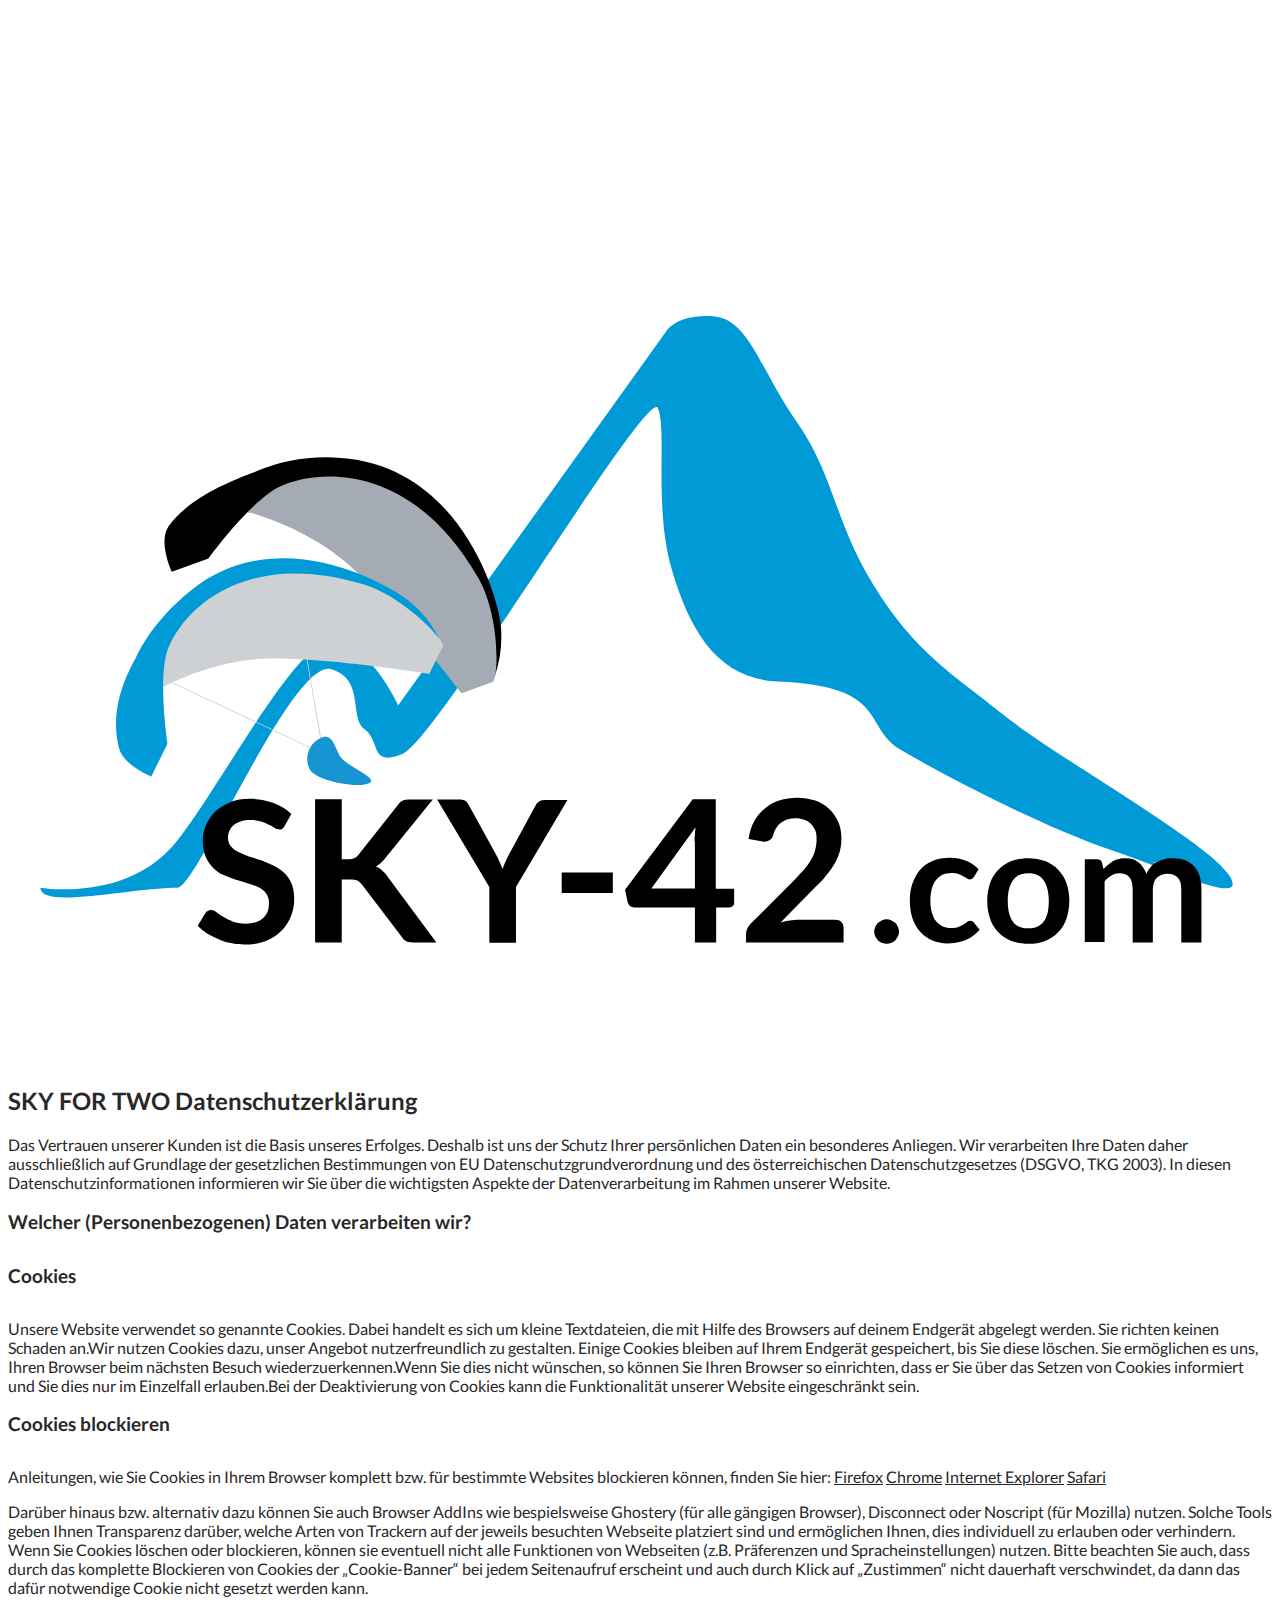
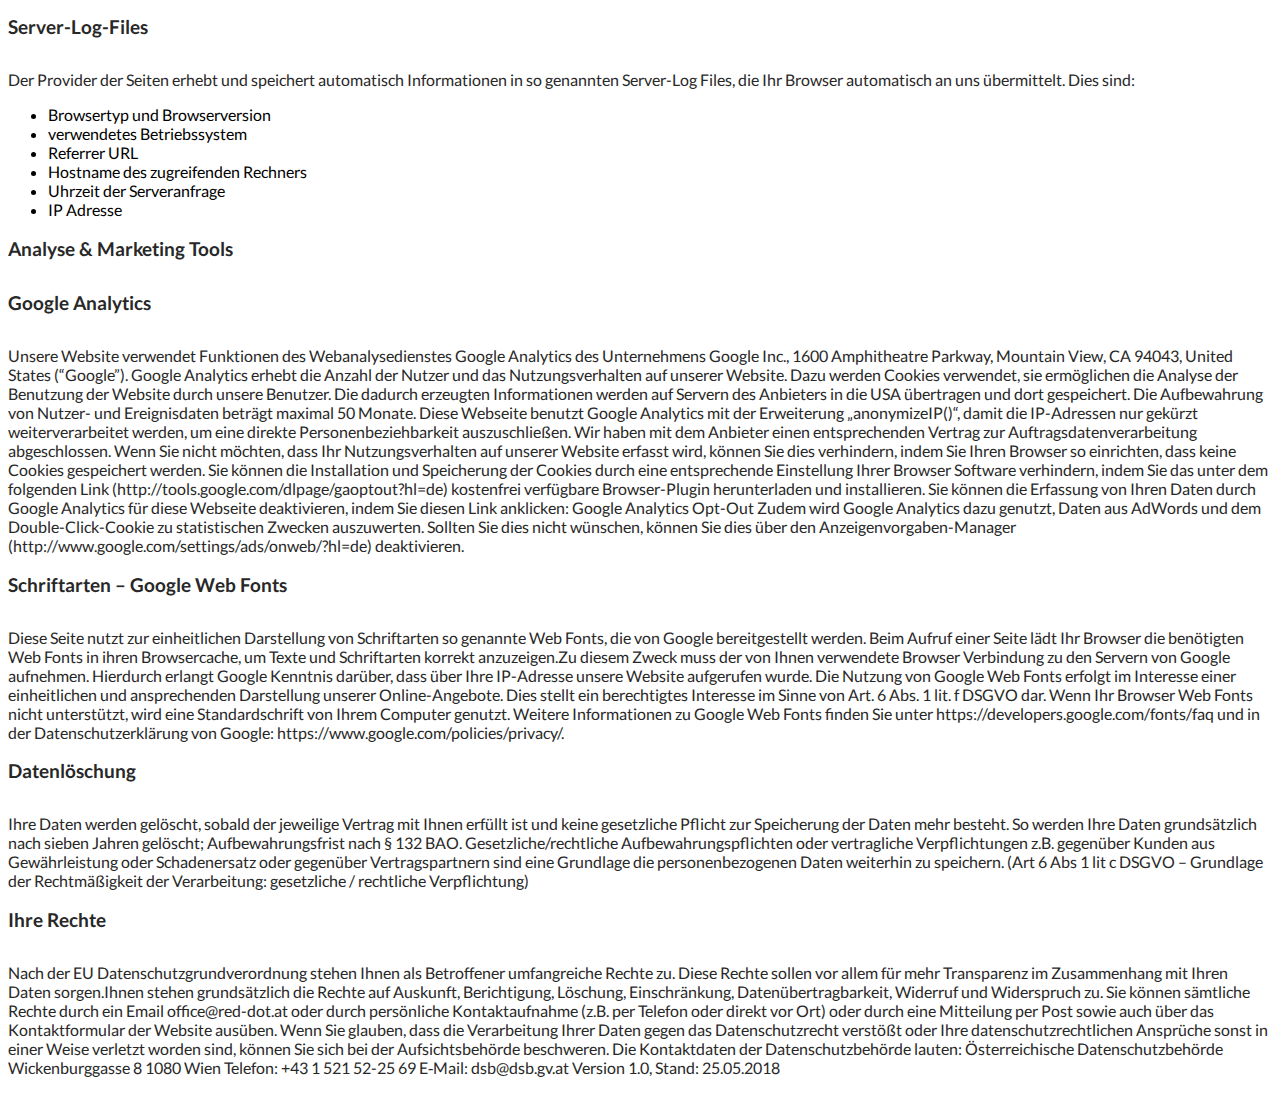
<file: datenschutz.html>
<!DOCTYPE html>
<html lang="en">
  <head>
    <!-- Required meta tags -->
    <meta charset="utf-8">
    <meta name="viewport" content="width=device-width, initial-scale=1, shrink-to-fit=no">
    <!-- Bootstrap CSS -->
    <link rel="stylesheet" href="https://maxcdn.bootstrapcdn.com/bootstrap/4.0.0-alpha.6/css/bootstrap.min.css" integrity="sha384-rwoIResjU2yc3z8GV/NPeZWAv56rSmLldC3R/AZzGRnGxQQKnKkoFVhFQhNUwEyJ" crossorigin="anonymous">
    <!-- Custom CSS -->
    <link rel="stylesheet" type="text/css" href="css/sky-42.css">
    <!-- Favicon -->
    <link rel="favicon" href="img/logo.png">

  </head>
  <body>

    <section class="thanks">
      <div class="container">
        <div class="row">
          <div class="col-lg-2 offset-lg-5 col-xs-6 offset-xs-3">
            <img class="img-fluid booking-logo" src="img/logo.svg" onerror="this.src='logo.png'; this.onerror=null;">
          </div>
          <div class="col-lg-6 offset-lg-3 col-xs-10 offset-xs-1 datenschutz">

            <h2>SKY FOR TWO Datenschutzerklärung</h2>
            <p></p>
            <p>Das Vertrauen unserer Kunden ist die Basis unseres Erfolges. Deshalb ist uns der Schutz Ihrer persönlichen Daten ein besonderes Anliegen. Wir verarbeiten Ihre Daten daher ausschließlich auf Grundlage der gesetzlichen Bestimmungen von EU Datenschutzgrundverordnung und des österreichischen Datenschutzgesetzes (DSGVO, TKG 2003). In diesen Datenschutzinformationen informieren wir Sie über die wichtigsten Aspekte der Datenverarbeitung im Rahmen unserer Website.</p>
            <p></p>
            <h3>Welcher (Personenbezogenen) Daten verarbeiten wir?</h3>
            <p></p>
            <h3>Cookies</h3>
            <p>Unsere Website verwendet so genannte Cookies. Dabei handelt es sich um kleine Textdateien, die mit Hilfe des Browsers auf deinem Endgerät abgelegt werden. Sie richten keinen Schaden an.Wir nutzen Cookies dazu, unser Angebot nutzerfreundlich zu gestalten. Einige Cookies bleiben auf Ihrem Endgerät gespeichert, bis Sie diese löschen. Sie ermöglichen es uns, Ihren Browser beim nächsten Besuch wiederzuerkennen.Wenn Sie dies nicht wünschen, so können Sie Ihren Browser so einrichten, dass er Sie über das Setzen von Cookies informiert und Sie dies nur im Einzelfall erlauben.Bei der Deaktivierung von Cookies kann die Funktionalität unserer Website eingeschränkt sein.
            </p>
            <p></p>
            <h3>Cookies blockieren</h3>
            <p></p>
            <p>Anleitungen, wie Sie Cookies in Ihrem Browser komplett bzw. für bestimmte Websites blockieren können, finden Sie hier:
              <a href="https://support.mozilla.org/de/kb/Cookies-blockieren#w_cookies-einer-einzelnen-website-blockieren" target="blank">Firefox</a>
              <a href="" target="blank">Chrome</a>
              <a href="" target="blank">Internet Explorer</a>
              <a href="" target="blank">Safari</a>
            </p>
            <p></p>
            <p> Darüber hinaus bzw. alternativ dazu können Sie auch Browser AddIns wie bespielsweise Ghostery (für alle gängigen Browser), Disconnect oder Noscript (für Mozilla) nutzen. Solche Tools geben Ihnen Transparenz darüber, welche Arten von Trackern auf der jeweils besuchten Webseite platziert sind und ermöglichen Ihnen, dies individuell zu erlauben oder verhindern. Wenn Sie Cookies löschen oder blockieren, können sie eventuell nicht alle Funktionen von Webseiten (z.B. Präferenzen und Spracheinstellungen) nutzen. Bitte beachten Sie auch, dass durch das komplette Blockieren von Cookies der „Cookie-Banner“ bei jedem Seitenaufruf erscheint und auch durch Klick auf „Zustimmen“ nicht dauerhaft verschwindet, da dann das dafür notwendige Cookie nicht gesetzt werden kann.
            </p>
            <p></p>
            <h3>Server-Log-Files</h3>
            <p></p>
            <p>Der Provider der Seiten erhebt und speichert automatisch Informationen in so genannten Server-Log Files, die Ihr Browser automatisch an uns übermittelt. Dies sind:
              <ul>
                <li>Browsertyp und Browserversion</li>
                <li>verwendetes Betriebssystem</li>
                <li>Referrer URL</li>
                <li>Hostname des zugreifenden Rechners</li>
                <li>Uhrzeit der Serveranfrage</li>
                <li>IP Adresse</li>
              </ul>
            </p>
            <p></p>
            <h3>Analyse & Marketing Tools</h3>
            <p></p>
            <h3>Google Analytics</h3>
            <p></p>
            <p>Unsere Website verwendet Funktionen des Webanalysedienstes Google Analytics des Unternehmens Google Inc., 1600 Amphitheatre Parkway, Mountain View, CA 94043, United States (“Google”). Google Analytics erhebt die Anzahl der Nutzer und das Nutzungsverhalten auf unserer Website. Dazu werden Cookies verwendet, sie ermöglichen die Analyse der Benutzung der Website durch unsere Benutzer. Die dadurch erzeugten Informationen werden auf Servern des Anbieters in die USA übertragen und dort gespeichert.  Die Aufbewahrung von Nutzer- und Ereignisdaten beträgt maximal 50 Monate. Diese Webseite benutzt Google Analytics mit der Erweiterung „anonymizeIP()“, damit die IP-Adressen nur gekürzt weiterverarbeitet werden, um eine direkte Personenbeziehbarkeit auszuschließen. Wir haben mit dem Anbieter einen entsprechenden Vertrag zur Auftragsdatenverarbeitung abgeschlossen. Wenn Sie nicht möchten, dass Ihr Nutzungsverhalten auf unserer Website erfasst wird, können Sie dies verhindern, indem Sie Ihren Browser so einrichten, dass keine Cookies gespeichert werden. Sie können die Installation und Speicherung der Cookies durch eine entsprechende Einstellung Ihrer Browser Software verhindern, indem Sie das unter dem folgenden Link (http://tools.google.com/dlpage/gaoptout?hl=de) kostenfrei verfügbare Browser-Plugin herunterladen und installieren. Sie können die Erfassung von Ihren Daten durch Google Analytics für diese Webseite deaktivieren, indem Sie diesen Link anklicken: Google Analytics Opt-Out Zudem wird Google Analytics dazu genutzt, Daten aus AdWords und dem Double-Click-Cookie zu statistischen Zwecken auszuwerten. Sollten Sie dies nicht wünschen, können Sie dies über den Anzeigenvorgaben-Manager (http://www.google.com/settings/ads/onweb/?hl=de) deaktivieren.
            </p>
            <p></p>
            <h3>Schriftarten – Google Web Fonts</h3>
            <p></p>
            <p>Diese Seite nutzt zur einheitlichen Darstellung von Schriftarten so genannte Web Fonts, die von Google bereitgestellt werden. Beim Aufruf einer Seite lädt Ihr Browser die benötigten Web Fonts in ihren Browsercache, um Texte und Schriftarten korrekt anzuzeigen.Zu diesem Zweck muss der von Ihnen verwendete Browser Verbindung zu den Servern von Google aufnehmen. Hierdurch erlangt Google Kenntnis darüber, dass über Ihre IP-Adresse unsere Website aufgerufen wurde. Die Nutzung von Google Web Fonts erfolgt im Interesse einer einheitlichen und ansprechenden Darstellung unserer Online-Angebote. Dies stellt ein berechtigtes Interesse im Sinne von Art. 6 Abs. 1 lit. f DSGVO dar. Wenn Ihr Browser Web Fonts nicht unterstützt, wird eine Standardschrift von Ihrem Computer genutzt. Weitere Informationen zu Google Web Fonts finden Sie unter https://developers.google.com/fonts/faq und in der Datenschutzerklärung von Google: https://www.google.com/policies/privacy/.
            </p>
            <p></p>
            <h3>Datenlöschung</h3>
            <p></p>
            <p>Ihre Daten werden gelöscht, sobald der jeweilige Vertrag mit Ihnen erfüllt ist und keine gesetzliche Pflicht zur Speicherung der Daten mehr besteht. So werden Ihre Daten grundsätzlich nach sieben Jahren gelöscht; Aufbewahrungsfrist nach § 132 BAO. Gesetzliche/rechtliche Aufbewahrungspflichten oder vertragliche Verpflichtungen z.B. gegenüber Kunden aus Gewährleistung oder Schadenersatz oder gegenüber Vertragspartnern sind eine Grundlage die personenbezogenen Daten weiterhin zu speichern. (Art 6 Abs 1 lit c DSGVO – Grundlage der Rechtmäßigkeit der Verarbeitung: gesetzliche / rechtliche Verpflichtung)
            </p>
            <p></p>
            <h3>Ihre Rechte</h3>
            <p></p>
            <p>
            Nach der EU Datenschutzgrundverordnung stehen Ihnen als Betroffener umfangreiche Rechte zu. Diese Rechte sollen vor allem für mehr Transparenz im Zusammenhang mit Ihren Daten sorgen.Ihnen stehen grundsätzlich die Rechte auf Auskunft, Berichtigung, Löschung, Einschränkung, Datenübertragbarkeit, Widerruf und Widerspruch zu.
            Sie können sämtliche Rechte durch ein Email office@red-dot.at oder durch persönliche Kontaktaufnahme (z.B. per Telefon oder direkt vor Ort) oder durch eine Mitteilung per Post sowie auch über das Kontaktformular der Website ausüben. Wenn Sie glauben, dass die Verarbeitung Ihrer Daten gegen das Datenschutzrecht verstößt oder Ihre datenschutzrechtlichen Ansprüche sonst in einer Weise verletzt worden sind, können Sie sich bei der Aufsichtsbehörde beschweren. Die Kontaktdaten der Datenschutzbehörde lauten:

            Österreichische Datenschutzbehörde
            Wickenburggasse 8
            1080 Wien
            Telefon: +43 1 521 52-25 69
            E‑Mail: dsb@dsb.gv.at

            Version 1.0, Stand: 25.05.2018
          </p>
          </div>
        </div>
      </div>
    </section>

    <style>
      h3 {
        marign-top: 3rem !important;
        margin-bottom: 2rem !important;
      }
    </style>



  </body>
</html>
</file>
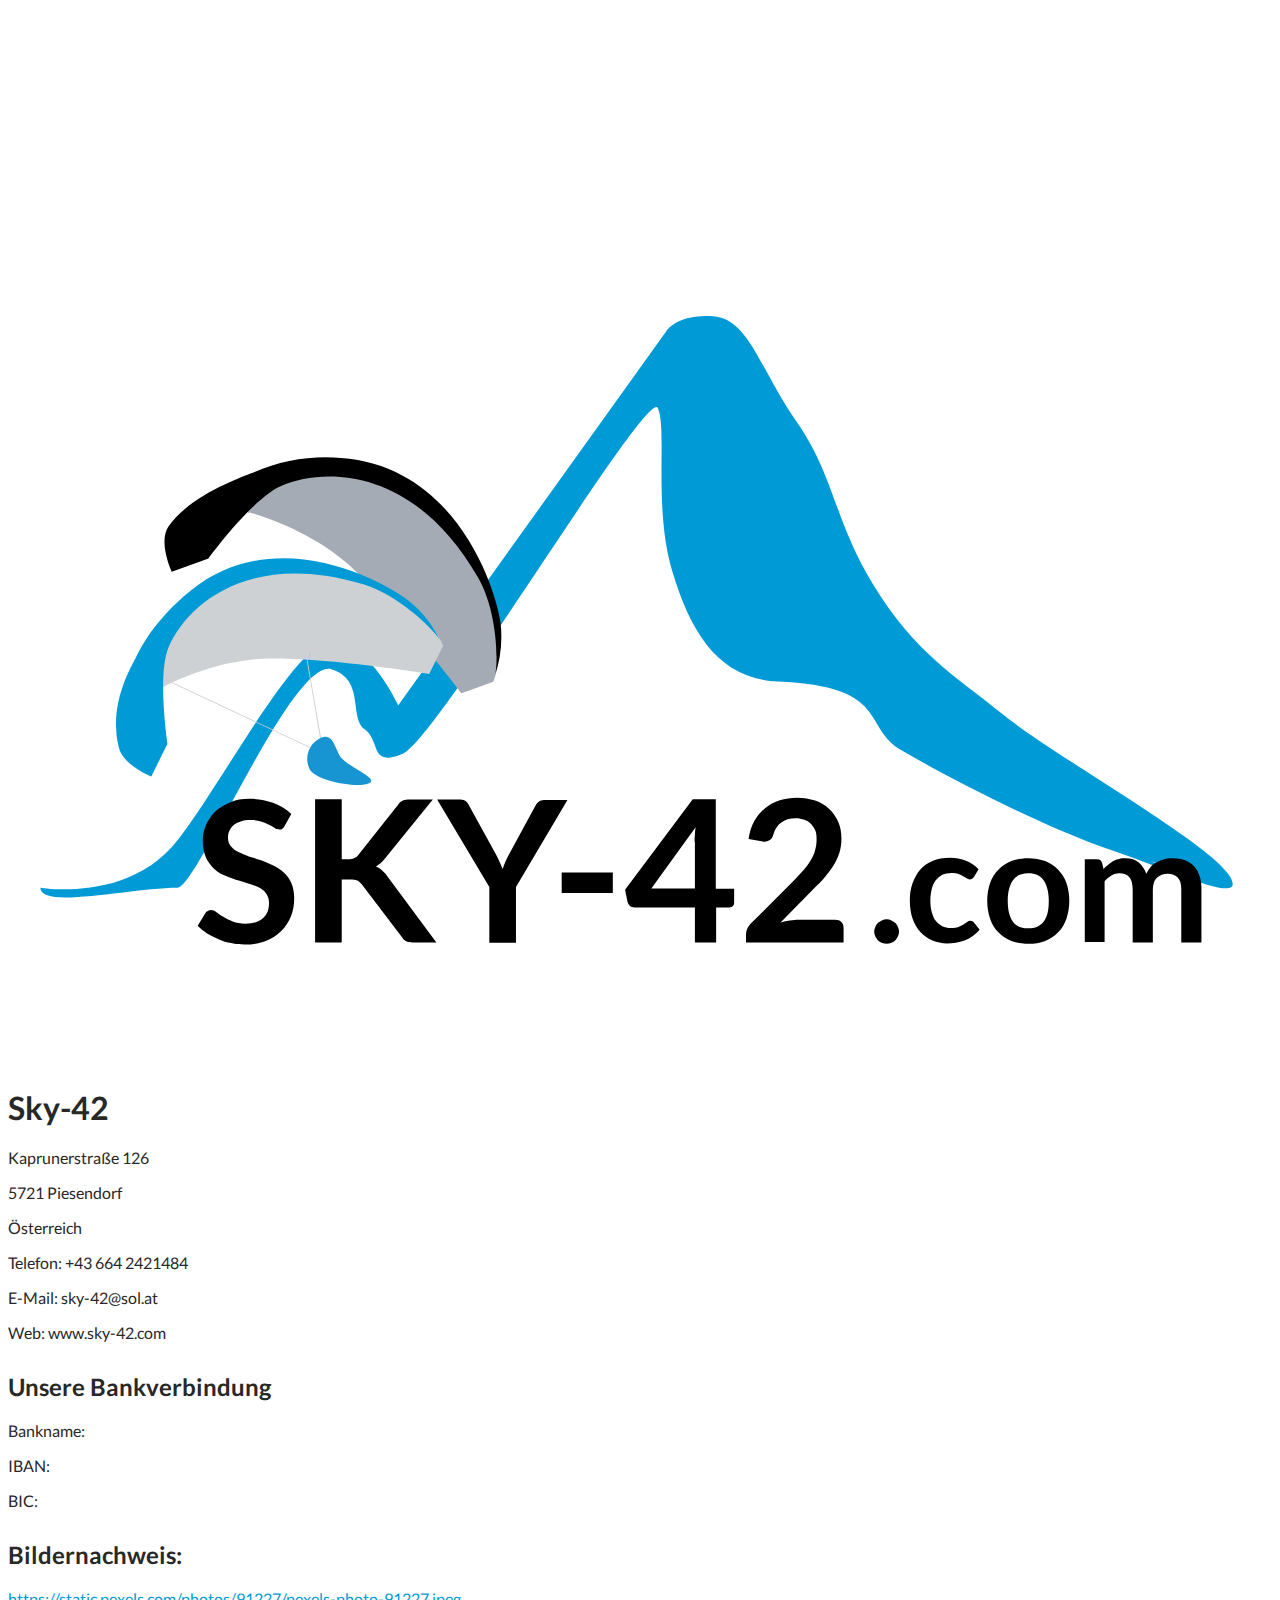
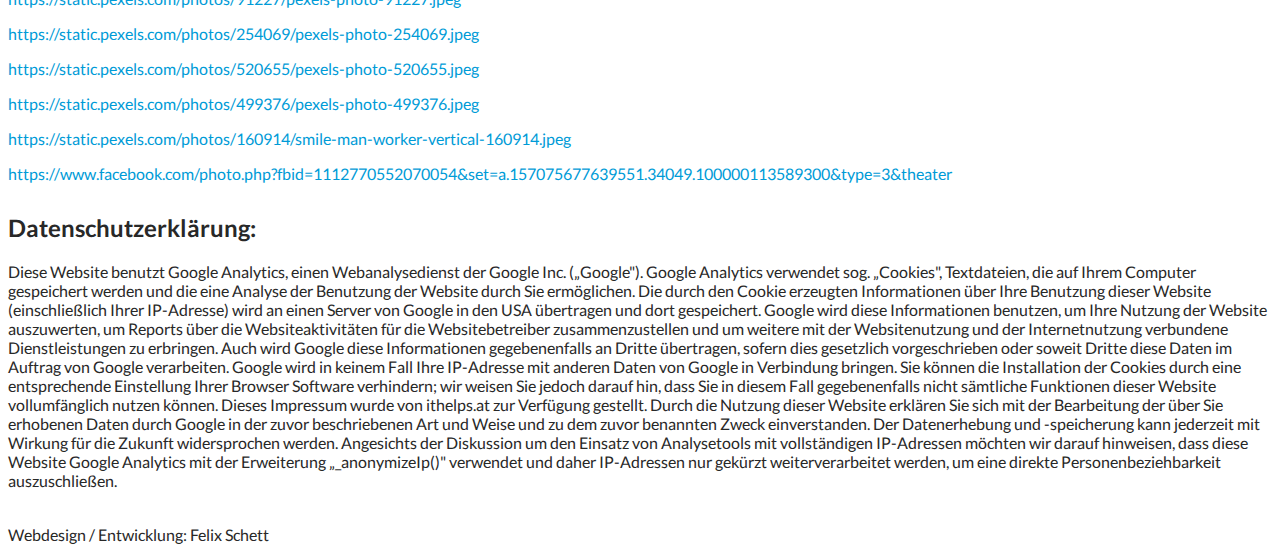
<file: impressum.html>
<!DOCTYPE html>
<html lang="en">
  <head>
    <!-- Required meta tags -->
    <meta charset="utf-8">
    <meta name="viewport" content="width=device-width, initial-scale=1, shrink-to-fit=no">
    <!-- Bootstrap CSS -->
    <link rel="stylesheet" href="https://maxcdn.bootstrapcdn.com/bootstrap/4.0.0-alpha.6/css/bootstrap.min.css" integrity="sha384-rwoIResjU2yc3z8GV/NPeZWAv56rSmLldC3R/AZzGRnGxQQKnKkoFVhFQhNUwEyJ" crossorigin="anonymous">
    <!-- Custom CSS -->
    <link rel="stylesheet" type="text/css" href="css/sky-42.css">
    <!-- Favicon -->
    <link rel="favicon" href="img/logo.png">

  </head>
  <body>

    <section class="thanks">
      <div class="container">
        <div class="row">
          <div class="col-lg-2 offset-lg-5 col-xs-6 offset-xs-3">
            <img class="img-fluid booking-logo" src="img/logo.svg" onerror="this.src='logo.png'; this.onerror=null;">
          </div>
          <div class="col-lg-6 offset-lg-3 col-xs-10 offset-xs-1 impressum">

            <h1>Sky-42</h1>
            <p>Kaprunerstraße 126</p>
            <p>5721 Piesendorf</p>
            <p>Österreich</p>

            <p>Telefon: +43 664 2421484</p>
            <p>E-Mail: sky-42@sol.at</p>
            <p>Web: www.sky-42.com</p>

            <h2>Unsere Bankverbindung</h2>
            <p>Bankname: </p>
            <p>IBAN: </p>
            <p>BIC: </p>

            <h2>Bildernachweis:</h2>

            <p>
              <a href="https://static.pexels.com/photos/91227/pexels-photo-91227.jpeg">
                https://static.pexels.com/photos/91227/pexels-photo-91227.jpeg
              </a>
            </p>

            <p>
              <a href="https://static.pexels.com/photos/254069/pexels-photo-254069.jpeg">
                https://static.pexels.com/photos/254069/pexels-photo-254069.jpeg
              </a>
            </p>

            <p>
              <a href="https://static.pexels.com/photos/520655/pexels-photo-520655.jpeg">
                https://static.pexels.com/photos/520655/pexels-photo-520655.jpeg
              </a>
            </p>

            <p>
              <a href="https://static.pexels.com/photos/499376/pexels-photo-499376.jpeg">
                https://static.pexels.com/photos/499376/pexels-photo-499376.jpeg
              </a>
            </p>

            <p>
              <a href="https://static.pexels.com/photos/160914/smile-man-worker-vertical-160914.jpeg">
                https://static.pexels.com/photos/160914/smile-man-worker-vertical-160914.jpeg
              </a>
            </p>

            <p>
              <a href="https://www.facebook.com/photo.php?fbid=1112770552070054&set=a.157075677639551.34049.100000113589300&type=3&theater">
                https://www.facebook.com/photo.php?fbid=1112770552070054&set=a.157075677639551.34049.100000113589300&type=3&theater
              </a>
            </p>

            <h2>Datenschutzerklärung:</h2>
            <p>Diese Website benutzt Google Analytics, einen Webanalysedienst der Google Inc. („Google"). Google Analytics verwendet sog. „Cookies", Textdateien, die auf Ihrem Computer gespeichert werden und die eine Analyse der Benutzung der Website durch Sie ermöglichen. Die durch den Cookie erzeugten Informationen über Ihre Benutzung dieser Website (einschließlich Ihrer IP-Adresse) wird an einen Server von Google in den USA übertragen und dort gespeichert. Google wird diese Informationen benutzen, um Ihre Nutzung der Website auszuwerten, um Reports über die Websiteaktivitäten für die Websitebetreiber zusammenzustellen und um weitere mit der Websitenutzung und der Internetnutzung verbundene Dienstleistungen zu erbringen. Auch wird Google diese Informationen gegebenenfalls an Dritte übertragen, sofern dies gesetzlich vorgeschrieben oder soweit Dritte diese Daten im Auftrag von Google verarbeiten. Google wird in keinem Fall Ihre IP-Adresse mit anderen Daten von Google in Verbindung bringen. Sie können die Installation der Cookies durch eine entsprechende Einstellung Ihrer Browser Software verhindern; wir weisen Sie jedoch darauf hin, dass Sie in diesem Fall gegebenenfalls nicht sämtliche Funktionen dieser Website vollumfänglich nutzen können. Dieses Impressum wurde von ithelps.at zur Verfügung gestellt. Durch die Nutzung dieser Website erklären Sie sich mit der Bearbeitung der über Sie erhobenen Daten durch Google in der zuvor beschriebenen Art und Weise und zu dem zuvor benannten Zweck einverstanden. Der Datenerhebung und -speicherung kann jederzeit mit Wirkung für die Zukunft widersprochen werden. Angesichts der Diskussion um den Einsatz von Analysetools mit vollständigen IP-Adressen möchten wir darauf hinweisen, dass diese Website Google Analytics mit der Erweiterung „_anonymizeIp()" verwendet und daher IP-Adressen nur gekürzt weiterverarbeitet werden, um eine direkte Personenbeziehbarkeit auszuschließen.</p>

            <p><br>Webdesign / Entwicklung: Felix Schett</p>


          </div>
        </div>
      </div>
    </section>



  </body>
</html>
</file>
<file: css/sky-42.css>
/* latin-ext */
@font-face {
  font-family: 'Lato';
  font-style: normal;
  font-weight: 400;
  font-display: swap;
  src: url(../fonts/S6uyw4BMUTPHjxAwXiWtFCfQ7A.woff2) format('woff2');
  unicode-range: U+0100-024F, U+0259, U+1E00-1EFF, U+2020, U+20A0-20AB, U+20AD-20CF, U+2113, U+2C60-2C7F, U+A720-A7FF;
}
/* latin */
@font-face {
  font-family: 'Lato';
  font-style: normal;
  font-weight: 400;
  font-display: swap;
  src: url(../fonts/S6uyw4BMUTPHjx4wXiWtFCc.woff2) format('woff2');
  unicode-range: U+0000-00FF, U+0131, U+0152-0153, U+02BB-02BC, U+02C6, U+02DA, U+02DC, U+2000-206F, U+2074, U+20AC, U+2122, U+2191, U+2193, U+2212, U+2215, U+FEFF, U+FFFD;
}
/* latin-ext */
@font-face {
  font-family: 'Lato';
  font-style: normal;
  font-weight: 700;
  font-display: swap;
  src: url(../fonts/S6u9w4BMUTPHh6UVSwaPGQ3q5d0N7w.woff2) format('woff2');
  unicode-range: U+0100-024F, U+0259, U+1E00-1EFF, U+2020, U+20A0-20AB, U+20AD-20CF, U+2113, U+2C60-2C7F, U+A720-A7FF;
}
/* latin */
@font-face {
  font-family: 'Lato';
  font-style: normal;
  font-weight: 700;
  font-display: swap;
  src: url(../fonts/S6u9w4BMUTPHh6UVSwiPGQ3q5d0.woff2) format('woff2');
  unicode-range: U+0000-00FF, U+0131, U+0152-0153, U+02BB-02BC, U+02C6, U+02DA, U+02DC, U+2000-206F, U+2074, U+20AC, U+2122, U+2191, U+2193, U+2212, U+2215, U+FEFF, U+FFFD;
}

.btn-book-online {
  position: fixed;
  right: 16px;
  bottom: 16px;
  min-height: 42px;
  min-width: 200px;
  border-radius: 10px;
  background-color: #123340;
  color: #fff;
  font-family: Lato, sans-serif;
  font-weight: 500;
  font-size: 1.15rem;
  width: 200px;
  line-height: 1;
  display: flex;
  justify-content: center;
  align-items: center;
  z-index: 100000;
  -webkit-box-shadow: 0px 0px 16px 0px rgba(124,124,124,0.9);
  box-shadow: 0px 0px 16px 0px rgba(124,124,124,0.9);
}

.btn-book-online:hover {
  color: #fff;
  background-color: #1B3B48;
}

#about {
  min-height: 100vh;
  height: auto;
}
#about i {
  color: #009bd7;
}
.about-heading {
  padding: 50px 0 30px 0;
  text-transform: uppercase;
  font-family: Lato, sans-serif;
  font-size: 1.4rem;
}
.about-text {
  font-size: 1.2rem;
}
.about-icon-container {
  padding-top: 50px;
}
.about-icon-text {
  padding-top: 20px;
}
@media (min-width: 576px) {
  .about-heading {
    font-size: 1.6rem;
  }
}
@media (min-width: 768px) {
  .about-heading {
    font-size: 1.8rem;
  }
}
@media (min-width: 992px) {
  .about-heading {
    font-size: 2rem;
  }
}
/*@media (min-width: 1200px) {
	.about-heading {
		padding-top: 15vh;
	}
}*/
#booking {
  min-height: 100vh;
}
.booking-heading {
  padding-top: 20px;
  padding-bottom: 40px;
}
.btn-booking {
  margin-bottom: 60px;
  margin-top: 30px !important;
}
.booking-logo {
  margin-top: 30vh;
  margin-bottom: 10vh;
}
.booking-text {
  font-size: 1.4rem;
  font-family: 'Lato';
}
.hotline-heading {
  font-size: 2rem;
  font-family: 'Lato';
  padding-top: 15vh;
  padding-bottom: 25vh;
  letter-spacing: .2rem;
}
.booking-subheading {
  font-size: 1.2rem;
  font-family: 'Lato';
  padding-top: 10vh;
  padding-bottom: 10vh;
  letter-spacing: .2rem;
}
#contact {
  min-height: 100vh;
  font-family: Lato, sans-serif;
}
.contact-heading {
  font-size: 1.4rem;
  text-transform: uppercase;
}
.contact-text {
  font-size: 1.2rem;
  padding-bottom: 20px;
}
.contact-image:hover {
  background-color: #000000;
  opacity: 0.7;
}
#customer {
  min-height: 100vh;
}
.customer-heading {
  padding-top: 50px;
  padding-bottom: 60px;
}
.customer-text {
  display: flex;
  justify-content: center;
  /* align horizontal */
  align-items: center;
  /* align vertical */
}
.customer-info {
  margin-top: 30px;
  margin-bottom: 20px;
}
.customer-info-text {
  padding-left: 20px;
  font-weight: bold;
}
.customer-img {
  width: 50px;
  height: 50px;
  border-radius: 25px;
  border: 1px solid #ced1d3;
}
.ap {
  color: #009bd7;
  font-size: 1.2em;
}
.speech-bubble {
  position: relative;
  border-radius: 1px;
  background-color: #ced1d3;
  padding: 20px;
  min-height: 200px;
}
.speech-bubble:after {
  content: '';
  position: absolute;
  bottom: 0;
  left: 25px;
  width: 0;
  height: 0;
  border: 1em solid transparent;
  border-top-color: #ced1d3;
  border-bottom: 0;
  border-left: 0;
  margin-left: -0.5em;
  margin-bottom: -1em;
}
.customer-social {
  margin-top: 20px;
}
.customer-icon {
  color: #282828;
  margin-left: 20px;
  margin-top: 20px;
  border: 1px solid #282828;
  border-radius: 50%;
  width: 40px;
  height: 40px;
  padding: 10px;
  transition: all .5s ease;
}
.customer-icon i {
  color: #282828;
  transition: all .5s ease;
}
.customer-icon:hover {
  border-color: #009bd7;
  color: #009bd7;
  transition: all .5s ease;
}
.customer-icon:hover .fa {
  color: #009bd7 !important;
  transition: all .5s ease;
}
#landing {
  height: 100vh;
}
.landing-container {
  width: 100vw;
  height: 100vh;
  background-image: url("../img/landing4.jpg");
  background-size: cover;
}
.col-line {
  border-right: 1px solid rgba(255, 255, 255, 0);
  height: 100vh;
}
.landing-text {
  position: absolute;
  top: 30%;
  left: 25%;
  width: 50%;
}
.landing-text h1 {
  color: #ffffff;
  font-family: 'Lato', sans-serif;
  font-weight: 900;
  font-size: 1.2rem !important;
  text-transform: uppercase;
  letter-spacing: 0.3rem;
}
.landing-scroll {
  position: absolute;
  bottom: 15%;
  left: 50%;
}
.landing-button {
  width: 50px;
  height: 50px;
  border-radius: 50%;
  border: 2px solid #ffffff;
  background-color: transparent;
  margin-left: -25px;
  transition: all .5s ease;
}
.landing-button i {
  color: #ffffff;
  transition: all .5s ease;
}
.landing-button:hover,
.landing-button:focus,
.landing-button:active {
  border-color: #ffffff;
  background-color: rgba(255, 255, 255, 0.5);
  outline: 0;
  transition: all .5s ease;
}
.landing-button:hover i,
.landing-button:focus i,
.landing-button:active i {
  color: #ffffff;
  transition: all .5s ease;
}
@media (min-width: 576px) {
  .landing-text h1 {
    font-size: 1.6rem !important;
  }
}
@media (min-width: 768px) {
  .landing-text h1 {
    font-size: 2rem !important;
  }
}
@media (min-width: 992px) {
  .video-container {
    position: absolute;
    top: 0;
    left: 0;
    width: 100vw;
    max-height: 100vh;
    z-index: -1;
  }
  .landing-video {
    position: absolute;
    width: 100%;
    height: auto;
    transition: 1s opacity;
  }
  .video-cover {
    background-color: #fff;
    height: 100vh;
    z-index: 1;
  }
  .landing-container {
    width: 100vw;
    height: 100vh;
    background-color: rgba(255, 255, 255, 0);
    background-image: none;
  }
  .landing-text {
    top: 40%;
  }
  .landing-text h1 {
    font-size: 2.6rem !important;
  }
  .landing-scroll {
    bottom: 5%;
  }
}
.lang {
  position: fixed;
  top: 10px;
  width: 40vw;
  right: 30vw;
  text-align: center;
  font-size: 1.2rem;
}
.navbar {
  background-color: rgba(255, 255, 255, 0.97);
  height: 50px;
  font-family: 'Lato', sans-serif;
  font-weight: 400;
  letter-spacing: .1rem;
  font-size: .9rem;
  padding: 0;
  margin: 0;
}
.navbar-brand {
  padding: 0;
  margin: 0;
}
.navbar-nav {
  background-color: rgba(255, 255, 255, 0.97);
  margin-top: 5px;
}
.navbar-nav .nav-item .nav-link {
  text-transform: uppercase;
  color: #000000;
  padding: 10px 0 10px 0;
  text-align: center;
  font-size: 1.2rem;
}
.navbar-nav .nav-item .nav-link:hover {
  color: #009bd7;
}
.en.active,
.de.active {
  color: #009bd7 !important;
}
.en:hover,
.de:hover {
  color: #009bd7 !important;
  cursor: pointer;
}
.navbar-light .navbar-nav .active > .nav-link,
.navbar-light .navbar-nav .nav-link.active,
.navbar-light .navbar-nav .nav-link.open,
.navbar-light .navbar-nav .open > .nav-link {
  color: #009bd7;
}
.logo {
  height: 40px;
  margin: 0;
  margin: 5px 0 0 20px;
}
.navbar-toggler-right {
  border: none;
  margin-top: 5px;
}
.navbar-toggler-right .navbar-toggler-icon {
  background-image: url("../img/toggler.svg");
}
.navbar-toggler-right .navbar-toggler-icon:hover {
  background-image: url("../img/toggler-hover.svg");
}
.navbar-toggler-right:hover {
  color: #009bd7;
}
.navbar-toggler-right:focus {
  outline: 0;
}
@media (min-width: 992px) {
  .lang {
    position: fixed;
    top: 5px;
    left: auto;
    right: 20px;
    width: auto;
    cursor: default;
    font-size: 1rem;
  }
  .lang .active {
    color: #009bd7;
  }
  .lang a {
    color: #000000;
    display: inline-block;
    text-decoration: none;
    font-size: 0.85em;
  }
  .lang a:hover {
    color: #009bd7;
  }
  .navbar {
    height: 80px;
  }
  .navbar-nav {
    background-color: transparent;
    margin-top: 0;
  }
  .navbar-nav .nav-item .nav-link {
    font-size: 1rem;
    padding: 20px 20px 0 0;
  }
  .logo {
    height: 80px;
    padding: 10px 0 10px 0;
  }
}
#pilot {
  min-height: 100vh;
}
.pilot-container {
  padding: 15vh 0 0 0;
}
.pilot-img {
  padding: 0 20px 0 20px;
}
.pilot-heading {
  border-top: 1px solid #282828;
  padding-top: 10px;
  color: #282828;
  font-size: 1.4rem;
}
.pilot-subheading {
  font-size: 1rem;
}
.pilot-text-container {
  height: 100%;
}
.pilot-text {
  height: 100%;
  font-size: 1.2rem;
  color: #282828;
  padding-left: 20px;
  padding-bottom: 50px;
  display: flex;
  justify-content: center;
  /* align horizontal */
  align-items: flex-end;
  /* align vertical */
}
@media (min-width: 576px) {
  .pilot-heading {
    font-size: 1.6rem;
  }
}
@media (min-width: 768px) {
  .pilot-heading {
    font-size: 1.8rem;
  }
}
@media (min-width: 992px) {
  .pilot-heading {
    font-size: 2rem;
  }
}
#prices {
  min-height: 100vh;
}
.price-wrapper-outter .btn-book {
  border: none;
  border-radius: 0;
  background-color: #009bd7;
  color: white;
  height: 40px;
  vertical-align: bottom;
  text-transform: uppercase;
}
.price-wrapper-outter:hover .btn-book {
  background-color: #00adf1;
  transition: .6s;
}
.booking-btn {
  text-decoration: none;
}
.booking-btn:hover {
  text-decoration: none;
}
.price-wrapper {
  -webkit-box-shadow: 0px 0px 60px 9px rgba(0, 0, 0, 0.1);
  -moz-box-shadow: 0px 0px 60px 9px rgba(0, 0, 0, 0.1);
  box-shadow: 0px 0px 60px 9px rgba(0, 0, 0, 0.05);
  color: #282828;
  height: auto;
  min-height: 46vh;
  margin-top: 10vh;
}
.price-wrapper .price-content {
  padding: 1.5rem;
}
.price-wrapper .fa {
  padding-right: 30px;
}
.extras-wrapper {
  -webkit-box-shadow: 0px 0px 60px 9px rgba(0, 0, 0, 0.1);
  -moz-box-shadow: 0px 0px 60px 9px rgba(0, 0, 0, 0.1);
  box-shadow: 0px 0px 60px 9px rgba(0, 0, 0, 0.05);
  color: #282828;
  margin-top: 10vh;
}
@media (max-width: 991px) {
  .price-wrapper-outter {
    min-height: 40vh;
  }
  .price-wrapper-outter .btn-book {
    border: none;
    border-radius: 0;
    background-color: #009bd7;
    color: white;
    height: 40px;
    margin: 0;
    padding: .5rem 1rem;
    margin-bottom: 20px;
  }
  .price-wrapper-outter:hover .btn-book {
    margin-bottom: 20px;
  }
  .price-wrapper {
    min-height: 20vh;
  }
}
.card-title {
  text-transform: uppercase;
  padding: 20px 0;
  font-family: 'Lato';
}
.card-hard-facts {
  margin-top: 20px;
}
.card-text {
  margin-bottom: 10px;
}
.card-price {
  font-size: 2.5rem;
  color: #009bd7;
  padding-top: 20px;
}
.info {
  padding-top: 5vh;
  color: #282828;
}
.info a {
  color: #009bd7;
}
.info a:hover {
  text-decoration: none;
}
.prices-list-heading {
  font-size: 1rem;
  padding-top: 15vh;
}
.prices-list li {
  margin-left: -20px;
}
.npm {
  margin: 0;
  padding: 0;
}
@media (min-width: 992px) {
  .price-wrapper {
    min-height: 50vh;
  }
}
.modal-lg {
  max-width: 90vw;
  font-family: 'Lato';
}
.modal-header {
  border-bottom: 1px solid #ced1d3;
}
.modal-content {
  border: none;
  border-radius: 1px;
}
.close {
  color: #282828;
  opacity: 1;
}
.close:hover {
  color: #009bd7;
  opacity: 1;
}
.information-heading {
  font-family: 'Lato';
  font-size: 1.2rem;
  margin-top: 30px;
  font-weight: bold;
  color: #009bd7;
  margin-bottom: 20px;
}
.information-text {
  height: 100%;
  display: flex;
  align-items: center;
  /* align vertical */
  font-family: 'Lato';
}
.information-icon {
  display: flex;
  align-items: center;
  /* align vertical */
}
.procedure-row {
  min-height: 50px;
}
.procedure-text {
  font-family: 'Lato';
  padding: 0;
  margin: 0;
}
#footer {
  background-color: #009bd7;
  min-height: 9vh;
  margin-top: -10px;
}
.footer-icon {
  height: 3vh;
  margin-top: 3vh;
  margin-right: 20px;
  padding-left: 10px;
  color: white;
}
.footer-icon:hover {
  opacity: 0.8;
}
.footer-text {
  vertical-align: center;
  color: white;
  line-height: 9vh;
  font-size: .9rem;
  padding-right: 10px;
}
.footer-text:hover {
  text-decoration: none;
  color: white;
  opacity: 0.8;
}
.footer-text-container {
  padding-right: 40px;
}
.back-to-top {
  position: absolute;
  right: 20px;
  margin-top: -70px;
}
.impressum p {
  margin-bottom: 0;
}
.impressum p a {
  color: #009bd7;
  text-decoration: none;
}
.impressum p a:hover {
  text-decoration: underline;
}
.impressum h2 {
  margin-top: 30px;
}
html,
body {
  font-family: 'Lato', san-serif;
}
h1,
h2,
h3,
p,
a {
  color: #282828;
}
.link {
  color: #009bd7;
  text-decoration: none;
}
.link:hover,
.link:active,
.link:focus {
  color: #009bd7;
  text-decoration: underline;
}
.link:visited {
  color: #009bd7;
  text-decoration: none;
}
.btn-sky-42 {
  height: 40px;
  width: 100%;
  margin-top: 50px;
  border-radius: .25rem;
  border: 1px solid #282828;
  background-color: transparent;
  color: #282828;
  outline: 0;
}
.btn-sky-42 .fa {
  padding-right: 10px;
}
.btn-sky-42:hover,
.btn-sky-42:focus,
.btn-sky-42:active {
  color: #009bd7;
  border-color: #009bd7;
  background-color: white;
  outline: 0;
}
.btn-sky-42:visited {
  outline: 0;
}
.active {
  color: #009bd7;
}
.navbar-padding {
  padding-top: 100px;
}
.heading-mobile {
  font-size: 1.4rem;
  text-align: center;
  text-transform: uppercase;
  font-family: 'Lato';
  letter-spacing: 0.2rem;
  color: #a5abb4;
}
.heading-mobile-pad {
  padding-bottom: 60px;
}
@media (min-width: 576px) {
  .heading-mobile {
    font-size: 1.6rem;
  }
}
@media (min-width: 768px) {
  .heading-mobile {
    font-size: 1.8rem;
  }
}
@media (min-width: 992px) {
  .heading-mobile {
    color: #282828;
  }
}
input,
textarea,
.form-control,
.custom-select {
  border-color: #282828;
}
.form-control:focus {
  border-color: #009bd7;
}
.error {
  border-color: red;
}
.valid {
  border-color: green;
}
</file>
